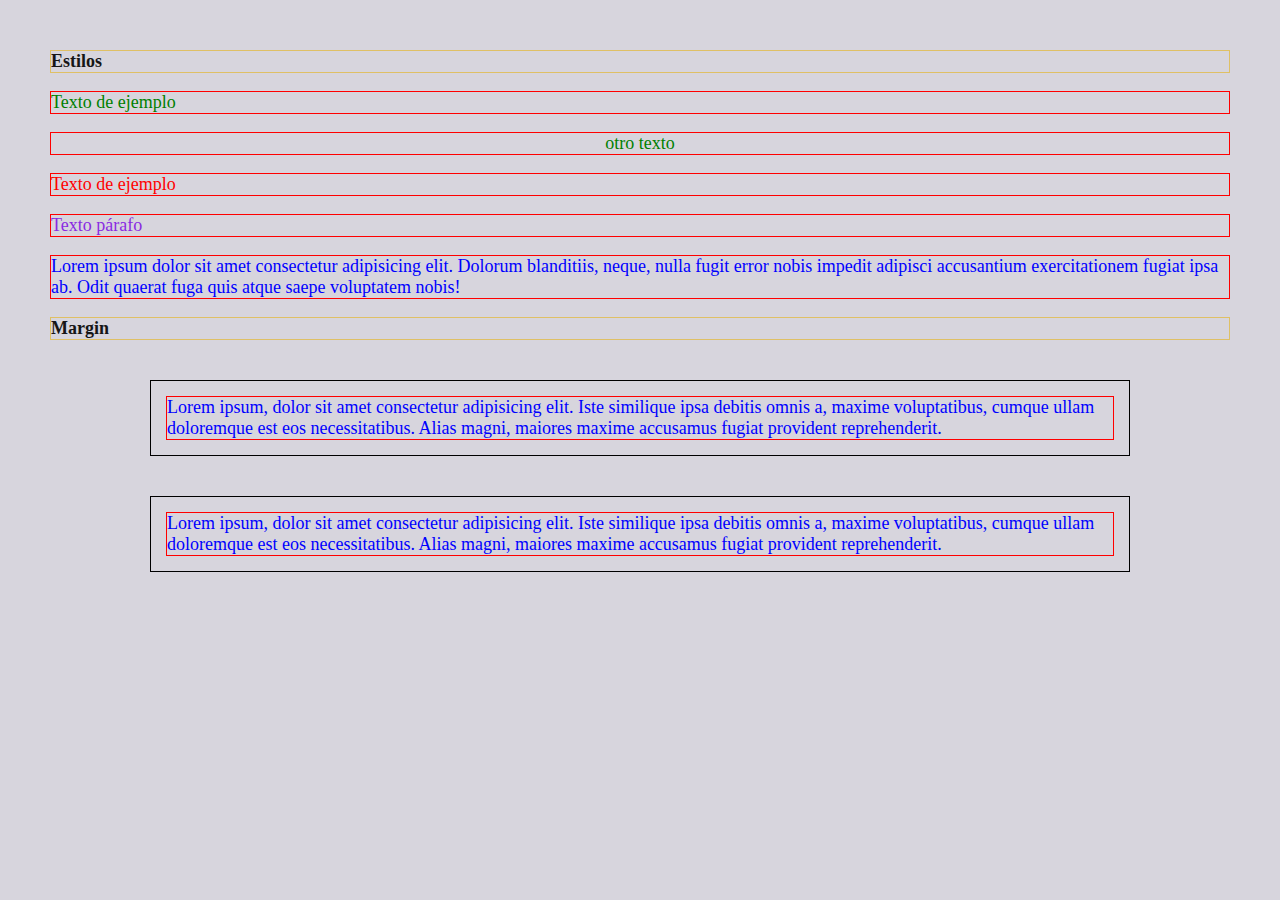
<file: estilos.html>
<!DOCTYPE html>
<html lang="en">
<head>
    <meta charset="UTF-8">
    <meta name="viewport" content="width=device-width, initial-scale=1.0">
    <title>Estilos</title>
    <link rel="stylesheet" href="style.css">
</head>
<body>
    <div>
        <h1> Estilos </h1>
        <p class="texto-verde"> Texto de ejemplo</p>
        <p class="texto-verde centro"> otro texto</p>
        <p id="texto"> Texto de ejemplo</p>
        <p style="color: blueviolet;"> Texto párafo  </p>
        <p>
            Lorem ipsum dolor sit amet consectetur adipisicing elit. Dolorum blanditiis, neque, nulla fugit error nobis impedit adipisci accusantium exercitationem fugiat ipsa ab. Odit quaerat fuga quis atque saepe voluptatem nobis!
        </p>
    </div>

    <h1> Margin </h1>
    <div class="margin1">
        <p>
            Lorem ipsum, dolor sit amet consectetur adipisicing elit. Iste similique ipsa debitis omnis a, maxime voluptatibus, cumque ullam doloremque est eos necessitatibus. Alias magni, maiores maxime accusamus fugiat provident reprehenderit.
        </p>
    </div>

    <div class="margin1">
        <p>
            Lorem ipsum, dolor sit amet consectetur adipisicing elit. Iste similique ipsa debitis omnis a, maxime voluptatibus, cumque ullam doloremque est eos necessitatibus. Alias magni, maiores maxime accusamus fugiat provident reprehenderit.
        </p>
    </div>
</body>
</html>
</file>
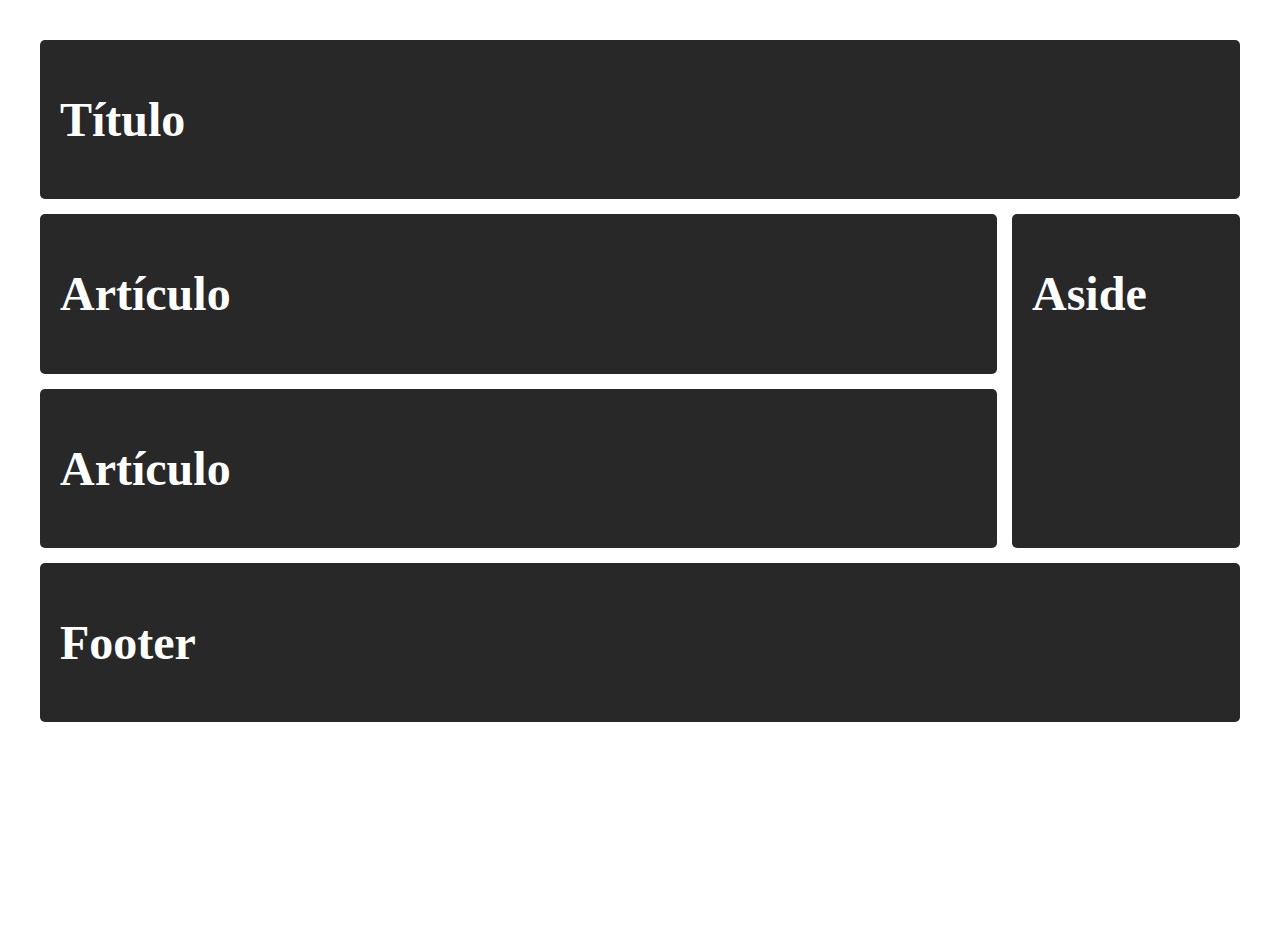
<file: grid.html>
<!DOCTYPE html>
<html lang="en">
<head>
    <meta charset="UTF-8">
    <meta name="viewport" content="width=device-width, initial-scale=1.0">
    <title>Grid CSS</title>
    <link rel="stylesheet" href="grid-style.css">
</head>
<body>
    <div class="conteiner">
        <header class="box header">
            <h1>Título</h1>
        </header>

        <article class="box article">
            <h1>Artículo</h1>
        </article>
        
        <article class="box article">
            <h1>Artículo</h1>
        </article>

        <aside class="box aside">
            <h1>Aside</h1>
        </aside>

        <footer class="box footer">
            <h1>Footer</h1>
        </footer>
    </div>
</body>
</html>
</file>
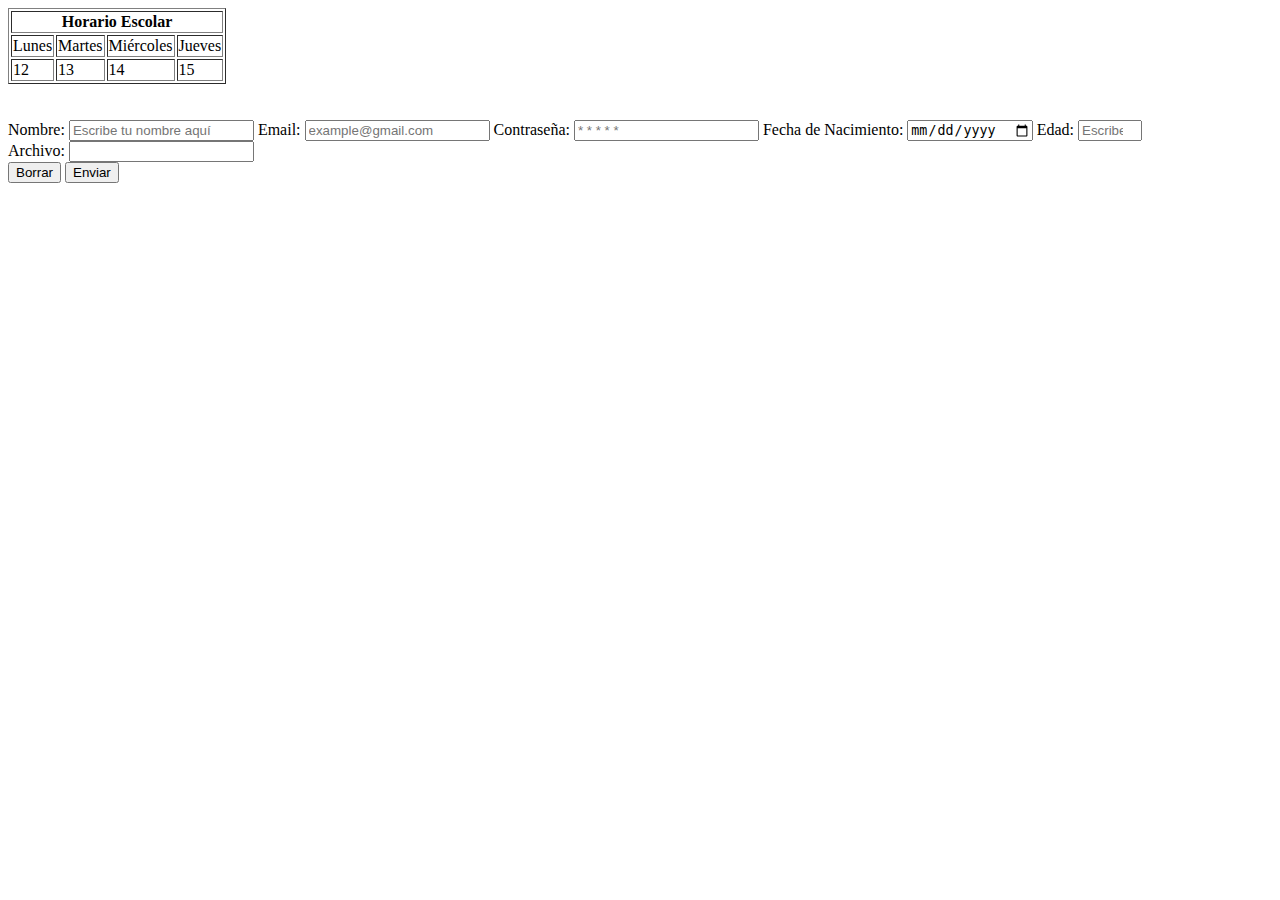
<file: tablasInputs.html>
<!DOCTYPE html>
<html lang="en">
<head>
    <meta charset="UTF-8">
    <meta name="descripción" content="página web">
    <meta name="keywords" content="git">
    <link rel="icon" href="https://www.startpage.com/av/proxy-image?piurl=https%3A%2F%2F3.bp.blogspot.com%2F-xhNpNJJyQhk%2FXIe4GY78RQI%2FAAAAAAAAItc%2FouueFUj2Hqo5dntmnKqEaBJR4KQ4Q2K3ACK4BGAYYCw%2Fs1600%2Flogo%252Bgit%252Bicon.png&sp=1695171699T9b252f9892dad37fd543fecb19308ab5bd30e863fcee651461e1d5190f9b4219" type="image/png" sizes="16x16">
    <title> Mi web </title>
</head>

<body>
    <table Border="1">
        <thead>
            <tr>
                <th colspan = "4"> Horario Escolar</th>
            </tr>
        </thead>
    
        <tbody>
            <tr>
                <td>Lunes</td>
                <td>Martes</td>
                <td>Miércoles</td>
                <td>Jueves</td>
            </tr>

            <tr>
                <td>12</td>
                <td>13</td>
                <td>14</td>
                <td>15</td>
            </tr>
        </tbody>
    </table>
    
    <br><br>

    <form action="">
        <label for="Nombre">Nombre:</label>
            <input type="text" name="Nombre" id ="Nombre" placeholder="Escribe tu nombre aquí">
        <label for="Email">Email: </label>
            <input type="email" name="Email" id="Email" placeholder="example@gmail.com">
        <label for="Pass">Contraseña:</label>
            <input type="password" name="Pass" id="Pass" placeholder="* * * * *">
        <label for="BDate">Fecha de Nacimiento:</label>
            <input type="date" name="Fecha" id="Fecha" placeholder="Selecciona tu fecha de nacimiento">
        <label for="Edad">Edad:</label>
            <input type="number" name="Edad" id="Edad" min="0" max="100" placeholder="Escribe tu edad aquí">
                <br>
        <label for="file">Archivo:</label>
            <input type="fyle" name="file" id="file">
        
            <br>
            <!-- botones-->
            <input type="reset" value="Borrar">
            <input type="submit" value="Enviar">

    </form>
</body>
</html>
</file>
<file: style.css>
*{
    font-size: large;
}

p{
    color: blue;
    border: 1px solid red;
}
#texto{
    color: red;
}
.texto-verde{
    color: green;
}
.centro{
    text-align: center;
}

h1{
    color: #161616;
    border: 1px solid #dfc065;
}

/* body{
    background-repeat: no-repeat;
    background-image: url(https://png.pngtree.com/background/20220723/original/pngtree-background-biru-keren-dan-kosong-abstract-untuk-template-desain-powerpoint-ppt-picture-image_1738466.jpg)    
} */

body{
    background-color: #d7d5dd;
    margin: 50px;
}

.margin1{
    margin-top: 40px;
    margin-bottom: 20px;
    margin-left: 100px;
    margin-right: 100px;
    border: 1px solid black;
}
.margin1 > p{
    margin: 15px; 
}
</file>
<file: grid-style.css>
body{
    margin: 40px;
}

.conteiner{
    display: grid;
    grid-template-columns: 1fr 1fr 1fr 1fr 1fr;
    grid-template-rows: 1fr 1fr 1fr 1fr 1fr;
    background-color: white;
    grid-gap: 15px;
    color: chocolate;
}

.box{
    background-color: #282828;
    color: white;
    border-radius: 5px;
    padding: 20px;
    font-size: 150%;
}

.header{
    grid-column: 1/6;
    /* border: 1px solid black; */
}

.article{
    grid-column: 1/5;
    /* border: 1px solid black; */
}

.aside{
    grid-column: 5/6;
    grid-row: 2/4;
    /* border: 1px solid black; */
}

.footer{
    grid-column: 1/6;
    /* border: 1px solid black; */
}
</file>
